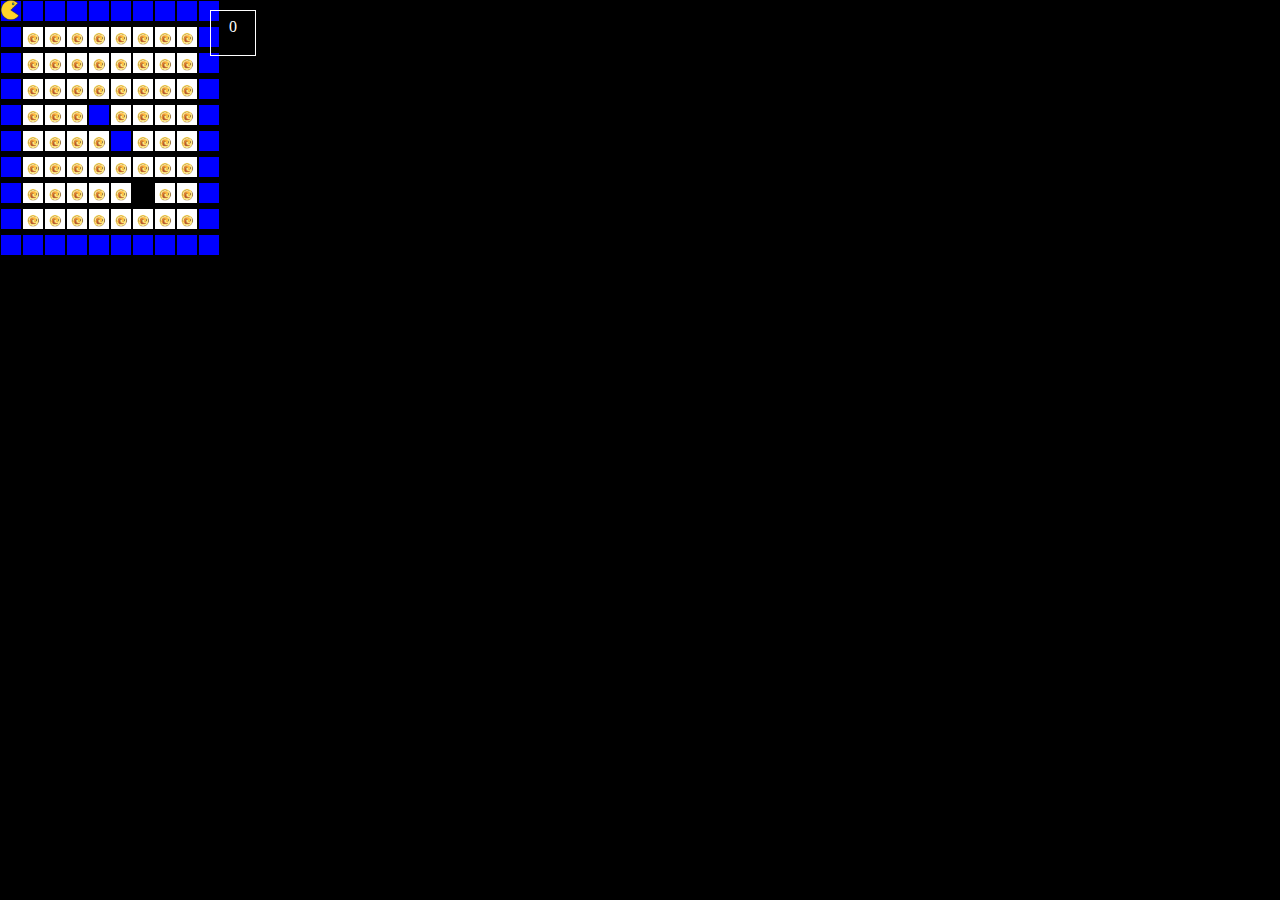
<file: pacman/index.html>
<!DOCTYPE html>
<html lang="en">
<head>
    <meta charset="UTF-8">
    <meta http-equiv="X-UA-Compatible" content="IE=edge">
    <meta name="viewport" content="width=device-width, initial-scale=1.0">
    <title>PacMan</title>
    
    <link rel="stylesheet" href="style.css">
</head>
<body>
    <div id="container">
        <div id='world'></div>
        <div id="pacman"></div>
        <div id="score">0</div>
    </div>
    <script>
        var world=[
            [2,2,2,2,2,2,2,2,2,2],
            [2,1,1,1,1,1,1,1,1,2],
            [2,1,1,1,1,1,1,1,1,2],
            [2,1,1,1,1,1,1,1,1,2],
            [2,1,1,1,2,1,1,1,1,2],
            [2,1,1,1,1,2,1,1,1,2],
            [2,1,1,1,1,1,1,1,1,2],
            [2,1,1,1,1,1,0,1,1,2],
            [2,1,1,1,1,1,1,1,1,2],
            [2,2,2,2,2,2,2,2,2,2]
        ];
        var score=0;
        var pacman={
            x:0,
            y:0
        };
        function displayworld(){
            var output = "";
            for(var i = 0;i < world.length; i++){
                output +="\n<div class='row'>\n";
                for(var j=0; j <world[i].length;j++){
                    if(world[i][j]==2)
                        output +="<div class='brick'></div>";
                    
                   else if(world[i][j]==1)
                        output +="<div class='coin'></div>";
                    
                   if(world[i][j]==0)
                        output +="<div class='empty'></div>";
                }
                output += "\n</div>"
            }
            // console.log(output);
            document.getElementById('world').innerHTML=output;
        }
        function displaypacman(){
            document.getElementById("pacman").style.top = pacman.y + "px";
            document.getElementById("pacman").style.left = pacman.x +"px";
        }
       function displayScore(){
           document.getElementById("score").innerHTML=score;
       }
        displayworld();
        displaypacman();
        
       displayScore();


        document.onkeydown=function(e){
            if(e.keyCode==37){
                pacman.x --;;
            }
            else if(e.keyCode==39){
               pacman.x ++;;
            }
            if(e.keyCode==38){
              pacman.y --; 
            }
            if(e.keyCode==40){
                pacman.y ++;
            }
            // if(world[pacman.y][pacman.x]==1){
            //     world[pacman.y][pacman.x]=0;
            //     score +=10;
            //     displayworld();
            //     displayScore();
            // }
            
            displaypacman();
        }
    </script>
</body>
</html>
</file>
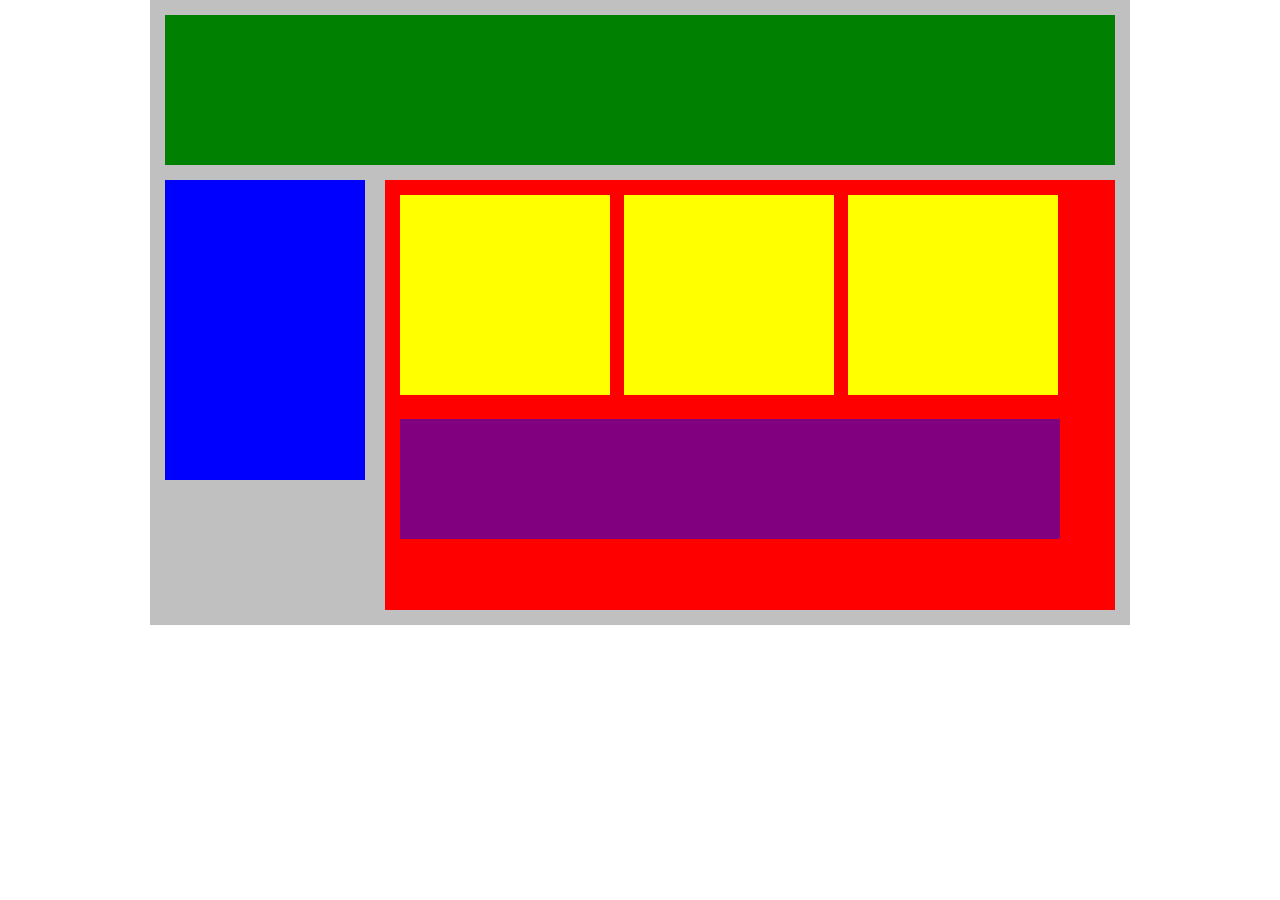
<file: test/plotting.html>
<!DOCTYPE html>
<html lang="en">
   <head>
      <title>Position Practice</title>
      <link rel="stylesheet" type="text/css" href="style.css">
   </head>
   <body>
       <div id="wrapper">
         <div id="header"></div>
        
            <div id="navigation" class="left"></div>
            <div id="main_content" class="left">
               <div class="subcontents"></div>
               <div class="subcontents"></div>
               <div class="subcontents"></div>
               <div id="advertisement"></div>
            
         </div>

        
      </div><!-- end of wrapper -->

      <!-- <div id="wrapper">
        <div id="header"></div>
        <div id="navigation"class="left"></div>
        <div id="main_content" class="left">
           <div class="subcontents"></div>
           <div class="subcontents"></div>
           <div class="subcontents"></div>
           <div id="advertisement"></div>
        </div>
     </div>end of wrapper -->
   </body>
</html>
</file>
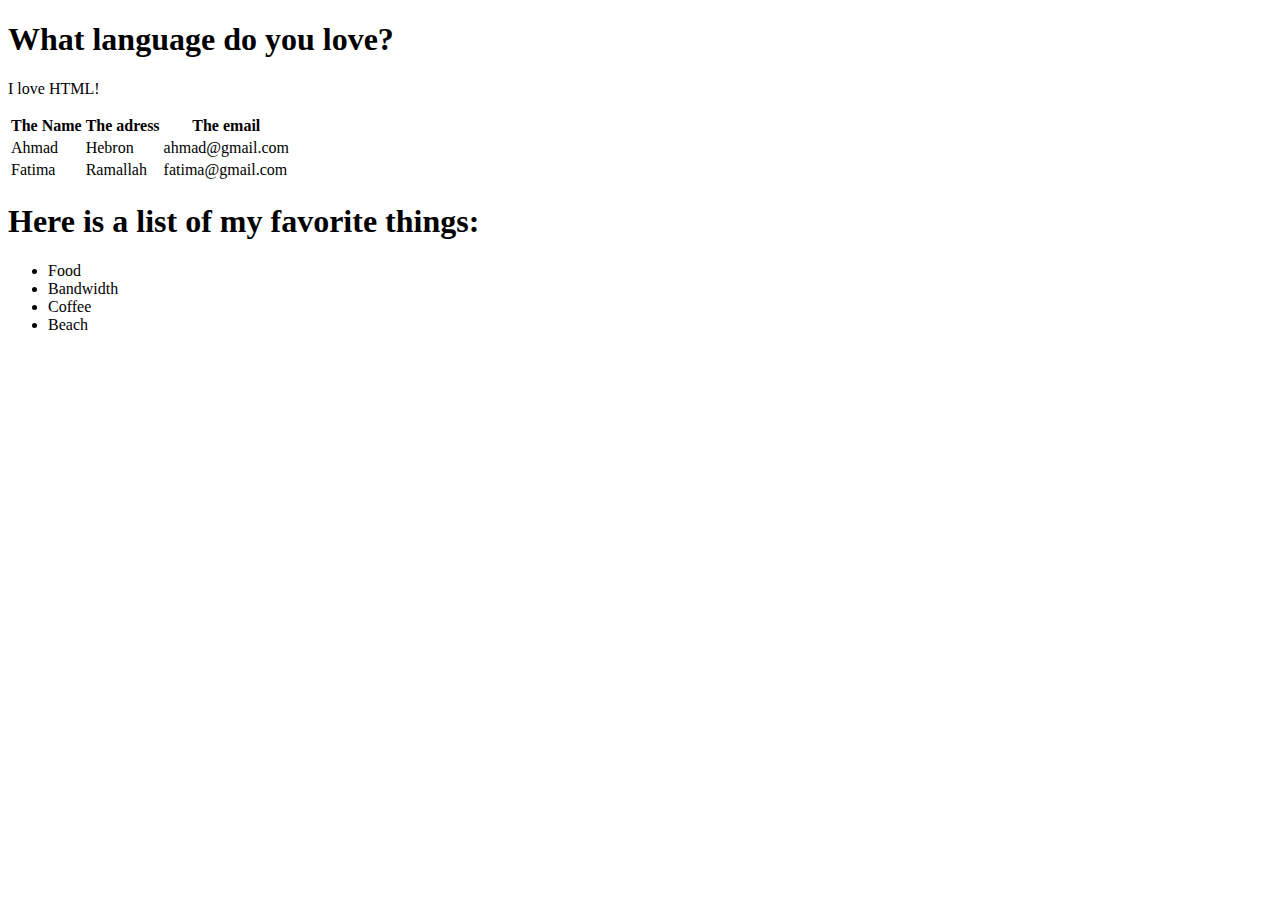
<file: test/test.html>
<!DOCTYPE html>
<html lang="en">
<head>
    <meta charset="UTF-8">
    <meta http-equiv="X-UA-Compatible" content="IE=edge">
    <meta name="viewport" content="width=device-width, initial-scale=1.0">
    <title>Document</title>
</head>
<body>
    <h1> What language do you love? </h1>
        <p> I love HTML!</p>
        <table>
            <thead>
                <tr>
                    <th>The Name</th>
                    <th>The adress</th>
                    <th>The email</th>
                </tr>
            </thead>
            <tbody>
                <tr>
                    <td>Ahmad</td>
                    <td>Hebron</td>
                    <td>ahmad@gmail.com</td>
                </tr>
                <tr>
                    <td>Fatima</td>
                    <td>Ramallah</td>
                    <td>fatima@gmail.com</td>
                </tr>
            </tbody>
        </table>
    <h1>Here is a list of my favorite things:</h1>
        <ul>
            <li>Food</li>
            <li>Bandwidth</li>
            <li>Coffee</li>
            <li>Beach
            </li>
        </ul>
</body>
</html>
</file>
<file: pacman/style.css>
body{
    background-color: black;
    margin: 0px;
}
div.row div{
    width: 20px;
    height: 20px;
    border: 1px solid black;
    display: inline-block;
}
div.brick{
    background-color: blue;
    
}
div.coin{
    background: url("./coin.png.png");
    background-repeat: no-repeat;
    background-position: center;
    background-size: cover;
  
}
div#pacman{
    background: url("./pacman.png");
    background-repeat: no-repeat;
    background-position: center;
    background-size: cover;
    width: 20px;
    height: 20px;
    position: absolute;
}
div#score{
    border: 1px solid white;
    width: 30px;
    height: 30px;
    color: white;
    padding: 7px;
    text-align: center;
    position:absolute;
    top:10px;
    left:210px
}
div.empty{

}
</file>
<file: test/style.css>
*{
	margin: 0px;
	padding: 0px;
}
#wrapper{
	width: 950px;
	background-color: silver;
	margin: 0px auto;
	padding: 15px;
}
#header{
	height: 150px;
	background-color: green;
	margin-bottom: 15px;
}
#navigation{
	height: 300px;
	width: 200px;
	background-color: blue;
	display: inline-block;
    float: left;
     /* The float CSS property places an element on the left or right side of its container, allowing text and inline elements to wrap around it.
    */
}
#main_content{
	height: 400px;
	width: 700px;
	background-color: red;
	display: inline-block;
	margin-left: 20px;
	padding: 15px;
}
.subcontents{
	height: 200px;
	width: 210px;
	background-color: yellow;
	display: inline-block;
	margin: 0px 10px 0px 0px;
}
#advertisement{
	height: 120px;
	width: 660px;
	background-color: purple;
	display: inline-block;
	margin-top: 20px;
}
</file>
